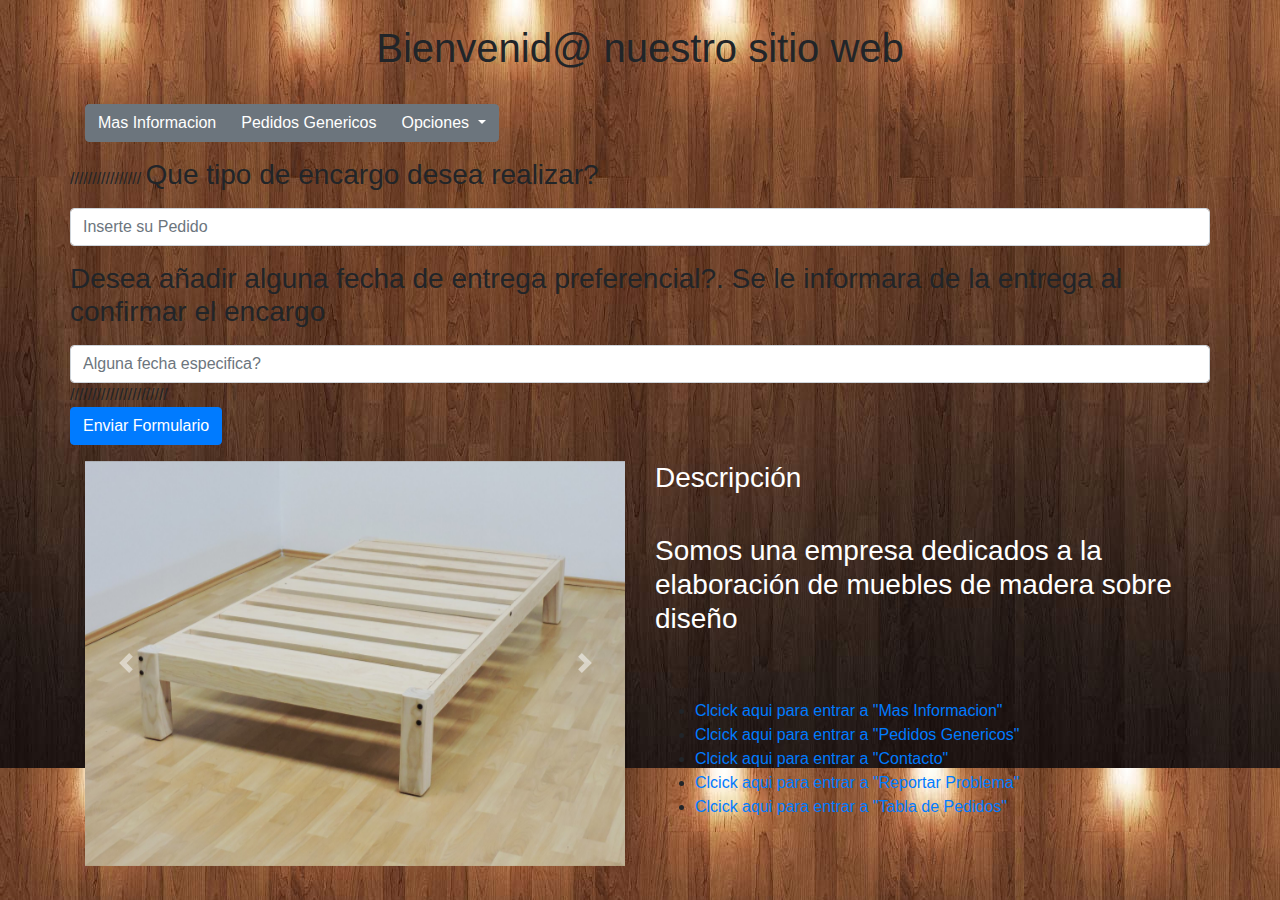
<file: index.html>
<php
 $servidor="localhost";
    $usuario="root";
    $clave="";
    $BaseDeDatos="formulario";
      $enlace=mysqli_connect($servidor,$usuario,$clave,$BaseDeDatos);
      if(!enlace)
      {
      echo'Error en la conexion con el servidor';
      }
>

<!DOCTYPE html>
<html lang="">
<head>
  <meta charset="utf-8">
  <meta name="viewport" content="width=device-width, initial-scale=1.0">
  <title> Proyecto Web </title>
     <link rel="icon" type="image" href="logo.jpg">
    <link rel="stylesheet" href="https://stackpath.bootstrapcdn.com/bootstrap/4.4.1/css/bootstrap.min.css" integrity="sha384-Vkoo8x4CGsO3+Hhxv8T/Q5PaXtkKtu6ug5TOeNV6gBiFeWPGFN9MuhOf23Q9Ifjh" crossorigin="anonymous">
    
    
    <script src="https://code.jquery.com/jquery-3.4.1.slim.min.js" integrity="sha384-J6qa4849blE2+poT4WnyKhv5vZF5SrPo0iEjwBvKU7imGFAV0wwj1yYfoRSJoZ+n" crossorigin="anonymous"></script>
<script src="https://cdn.jsdelivr.net/npm/popper.js@1.16.0/dist/umd/popper.min.js" integrity="sha384-Q6E9RHvbIyZFJoft+2mJbHaEWldlvI9IOYy5n3zV9zzTtmI3UksdQRVvoxMfooAo" crossorigin="anonymous"></script>
<script src="https://stackpath.bootstrapcdn.com/bootstrap/4.4.1/js/bootstrap.min.js" integrity="sha384-wfSDF2E50Y2D1uUdj0O3uMBJnjuUD4Ih7YwaYd1iqfktj0Uod8GCExl3Og8ifwB6" crossorigin="anonymous"></script>
    
</head>
    
<body background="Madera.jpg">
    <br />
    <h1 align ="center"> Bienvenid@ nuestro sitio web </h1>
    <br/>
    <div class="container">
  <div class="row">
    <div class="col"><form>
        
        
    <div class="btn-group" role="group" aria-label="Button group with nested dropdown">
  <button type="button" class="btn btn-secondary">Mas Informacion</button>      
  <button type="button" class="btn btn-secondary">Pedidos Genericos</button>

  <div class="btn-group" role="group">
    <button id="btnGroupDrop1" type="button" class="btn btn-secondary dropdown-toggle" data-toggle="dropdown" aria-haspopup="true" aria-expanded="false">
      Opciones
    </button>
    <div class="dropdown-menu" aria-labelledby="btnGroupDrop1">
      <a class="dropdown-item" href="#">Contacto</a>
      <a class="dropdown-item" href="#">Reportar problema</a>
    </div>
  </div>
</div></form></div>
    <div class="w-100">  <div class="form-group">
        
     ////////////////   
        <label for="formGroupExampleInput"><h3>Que tipo de encargo desea realizar?</h3></label>
    <input type="text" class="form-control" id="formGroupExampleInput" placeholder="Inserte su Pedido">
  </div>
  <div class="form-group">
      <label for="formGroupExampleInput2"> <h3>Desea añadir alguna fecha de entrega preferencial?. Se le informara de la entrega al confirmar el encargo</h3></label> 
    <input type="text" class="form-control" id="formGroupExampleInput2" placeholder="Alguna fecha especifica?">
      
     ////////////////////// 
      <br />
      <button  align="center" type="button" class="btn btn-primary" data-toggle="button" aria-pressed="false" value="registrarse">
  Enviar Formulario
</button>
  </div></div>  
    <div class="col" ><div id="carouselExampleControls" class="carousel slide" data-ride="carousel">
  <div class="carousel-inner">
    <div class="carousel-item active">
      <img src="Cama.jpg" class="d-block w-100" alt="...">
    </div>
    <div class="carousel-item">
      <img src="Mesa.jpg" class="d-block w-100" alt="...">
    </div>
    <div class="carousel-item">
      <img src="Sillas.jpg" class="d-block w-100" alt="...">
    </div>
  </div>
  <a class="carousel-control-prev" href="#carouselExampleControls" role="button" data-slide="prev">
    <span class="carousel-control-prev-icon" aria-hidden="true"></span>
    <span class="sr-only">Previous</span>
  </a>
  <a class="carousel-control-next" href="#carouselExampleControls" role="button" data-slide="next">
    <span class="carousel-control-next-icon" aria-hidden="true"></span>
    <span class="sr-only">Next</span>
  </a>
</div></div>
    <div class="col"> 
        <h3> <p style="color: white">Descripción</p></h3> <br />
        <h3> <p style="color: white">Somos una empresa dedicados a la elaboración de muebles de madera sobre diseño</p></h3> <br /><br />
    <ul class="Botones">
        <li><a href="Pagina 2.html">Clcick aqui para entrar a "Mas Informacion"</li>
         <li><a href="Pagina%203.html">Clcick aqui para entrar a "Pedidos Genericos"</li>
          <li><a href="Pagina%204.html">Clcick aqui para entrar a "Contacto"</li>
        <li><a href="Pagina%205.html">Clcick aqui para entrar a "Reportar Problema"</a></li>
        <li><a href="TablaPedidos.html">Clcick aqui para entrar a "Tabla de Pedidos"</a></li>
    </ul>
        </div>
  </div>
</div>   
 </body>
    
</html>
<php
    if(isset($_POST['registrarse'])
    {
    $ARTICULO=$_POST["Producto"];
     $fechas=$_POST["Fechas"];
    
    $insertarDatos = "INSERT INTO datos VALUES('$Producto',
                                                '$Fechas')";
     
     $ejecutarInsertar = mysqli_query($enlace, $insertarDatos);
     
     
    }
>
</file>
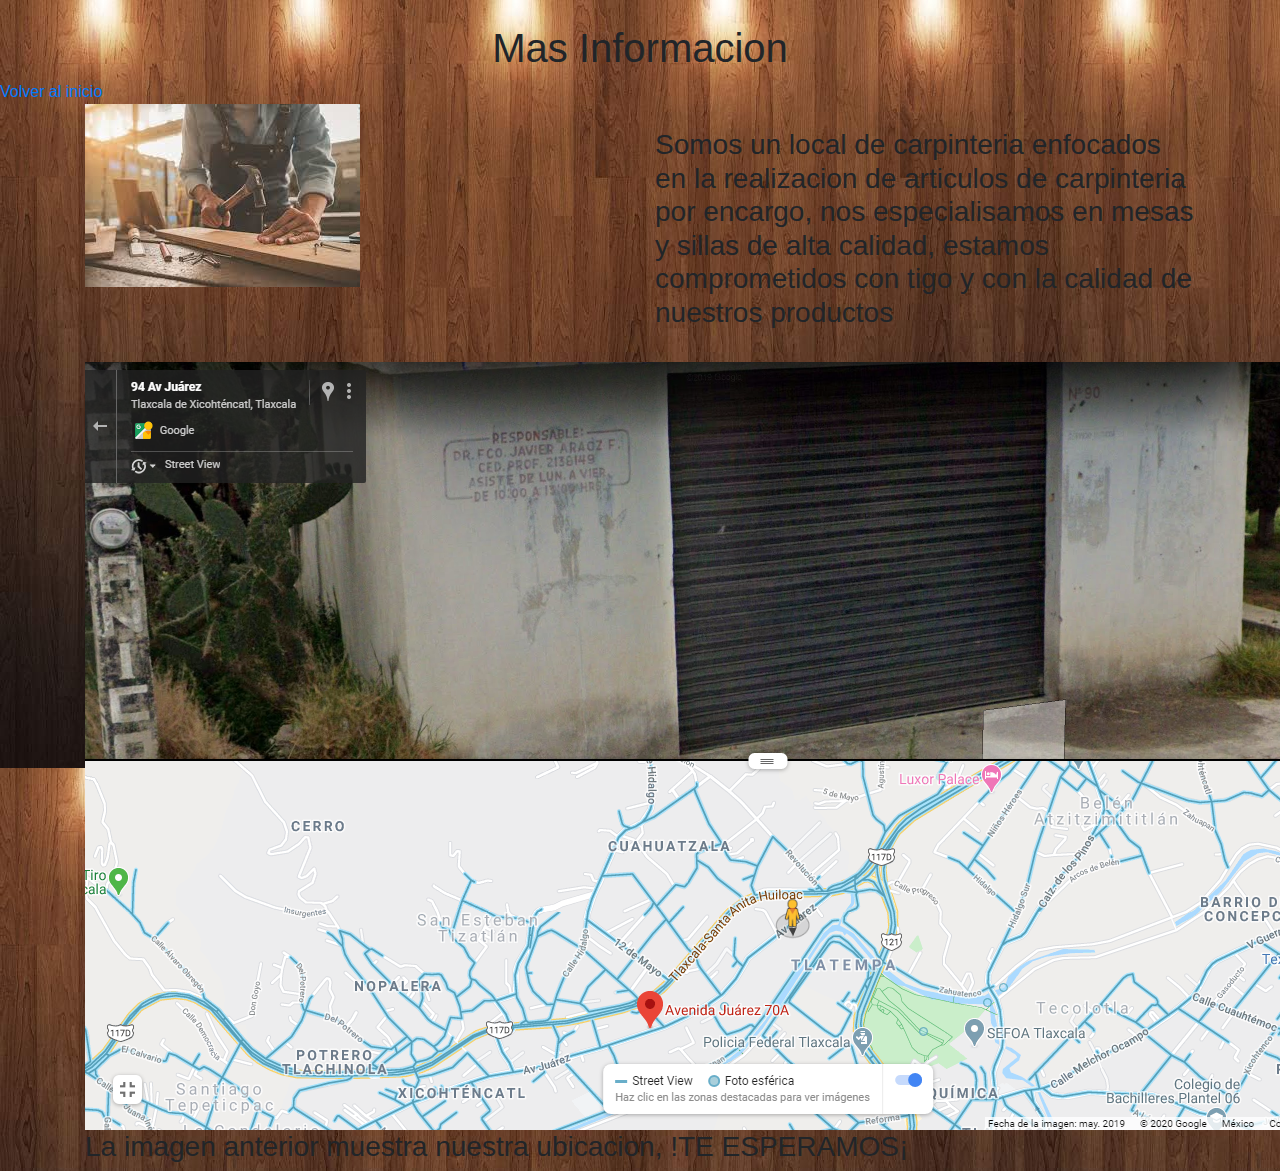
<file: Pagina 2.html>
<!DOCTYPE html>
<html lang="">
<head>
    <meta charset="utf-8">
    <meta name="viewport" content="width=device-width, initial-scale=1.0">
    <title> Mas Informacion </title>
    <link rel="icon" type="image" href="logo.jpg">
    <link rel="stylesheet" href="https://stackpath.bootstrapcdn.com/bootstrap/4.4.1/css/bootstrap.min.css" integrity="sha384-Vkoo8x4CGsO3+Hhxv8T/Q5PaXtkKtu6ug5TOeNV6gBiFeWPGFN9MuhOf23Q9Ifjh" crossorigin="anonymous">
    
    
    <script src="https://code.jquery.com/jquery-3.4.1.slim.min.js" integrity="sha384-J6qa4849blE2+poT4WnyKhv5vZF5SrPo0iEjwBvKU7imGFAV0wwj1yYfoRSJoZ+n" crossorigin="anonymous"></script>
<script src="https://cdn.jsdelivr.net/npm/popper.js@1.16.0/dist/umd/popper.min.js" integrity="sha384-Q6E9RHvbIyZFJoft+2mJbHaEWldlvI9IOYy5n3zV9zzTtmI3UksdQRVvoxMfooAo" crossorigin="anonymous"></script>
<script src="https://stackpath.bootstrapcdn.com/bootstrap/4.4.1/js/bootstrap.min.js" integrity="sha384-wfSDF2E50Y2D1uUdj0O3uMBJnjuUD4Ih7YwaYd1iqfktj0Uod8GCExl3Og8ifwB6" crossorigin="anonymous"></script>
</head>
<body background="Madera.jpg">
    <br />
    <h1 align ="center">  Mas Informacion </h1>
    
    <a align="center" href="Proyecto.html"> Volver al inicio</a>
    <br/>
    
    <div class="container">
  <div class="row">
    <div class="col"> <img src="Fachada.jpg"> </div>
    <div class="col"> <br /><h3>Somos un local de carpinteria enfocados en la realizacion de articulos
          de carpinteria por encargo, nos especialisamos en mesas y sillas de alta calidad, estamos comprometidos 
          con tigo y con la calidad de nuestros productos </h3></div>
    <div class="w-100"> </div>
      <div class="col"> <br /><img src="Ubicacion.png"/></div>
    <div class="col"><h3> La imagen anterior muestra nuestra ubicacion, !TE ESPERAMOS¡</h3></div>
  </div>
</div>
</body>
</html>
</file>
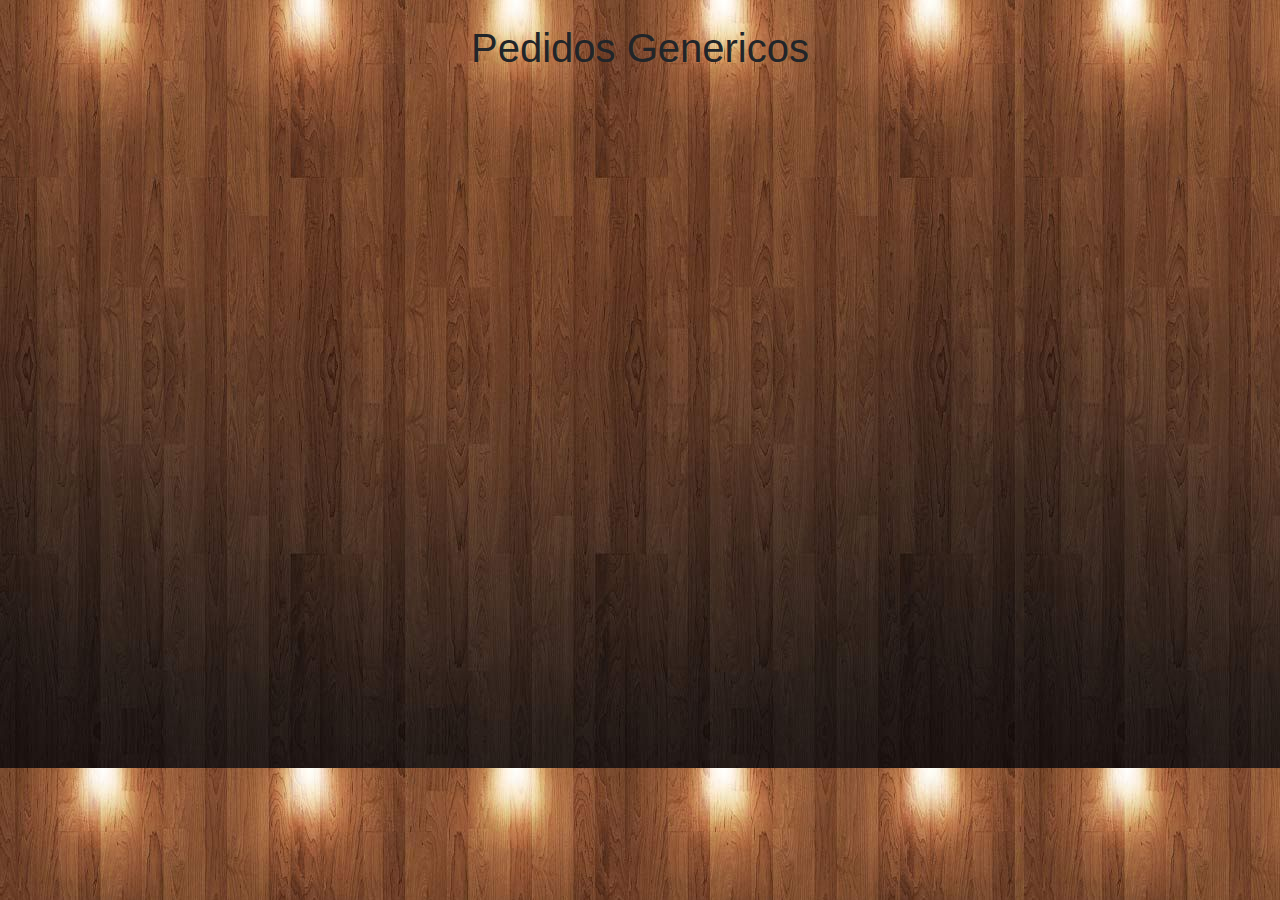
<file: Pagina 3.html>
<!DOCTYPE html>
<html lang="">
<head>
    <meta charset="utf-8">
    <meta name="viewport" content="width=device-width, initial-scale=1.0">
    <title> Pedidos Genericos</title>
    <link rel="icon" type="image" href="logo.jpg">
    <link rel="stylesheet" href="https://stackpath.bootstrapcdn.com/bootstrap/4.4.1/css/bootstrap.min.css" integrity="sha384-Vkoo8x4CGsO3+Hhxv8T/Q5PaXtkKtu6ug5TOeNV6gBiFeWPGFN9MuhOf23Q9Ifjh" crossorigin="anonymous">
    
    
    <script src="https://code.jquery.com/jquery-3.4.1.slim.min.js" integrity="sha384-J6qa4849blE2+poT4WnyKhv5vZF5SrPo0iEjwBvKU7imGFAV0wwj1yYfoRSJoZ+n" crossorigin="anonymous"></script>
<script src="https://cdn.jsdelivr.net/npm/popper.js@1.16.0/dist/umd/popper.min.js" integrity="sha384-Q6E9RHvbIyZFJoft+2mJbHaEWldlvI9IOYy5n3zV9zzTtmI3UksdQRVvoxMfooAo" crossorigin="anonymous"></script>
<script src="https://stackpath.bootstrapcdn.com/bootstrap/4.4.1/js/bootstrap.min.js" integrity="sha384-wfSDF2E50Y2D1uUdj0O3uMBJnjuUD4Ih7YwaYd1iqfktj0Uod8GCExl3Og8ifwB6" crossorigin="anonymous"></script>
</head>

<body background="Madera.jpg">
    <br />
    <h1 align ="center">  Pedidos Genericos </h1>
    <br/>
</body>
</html>
</file>
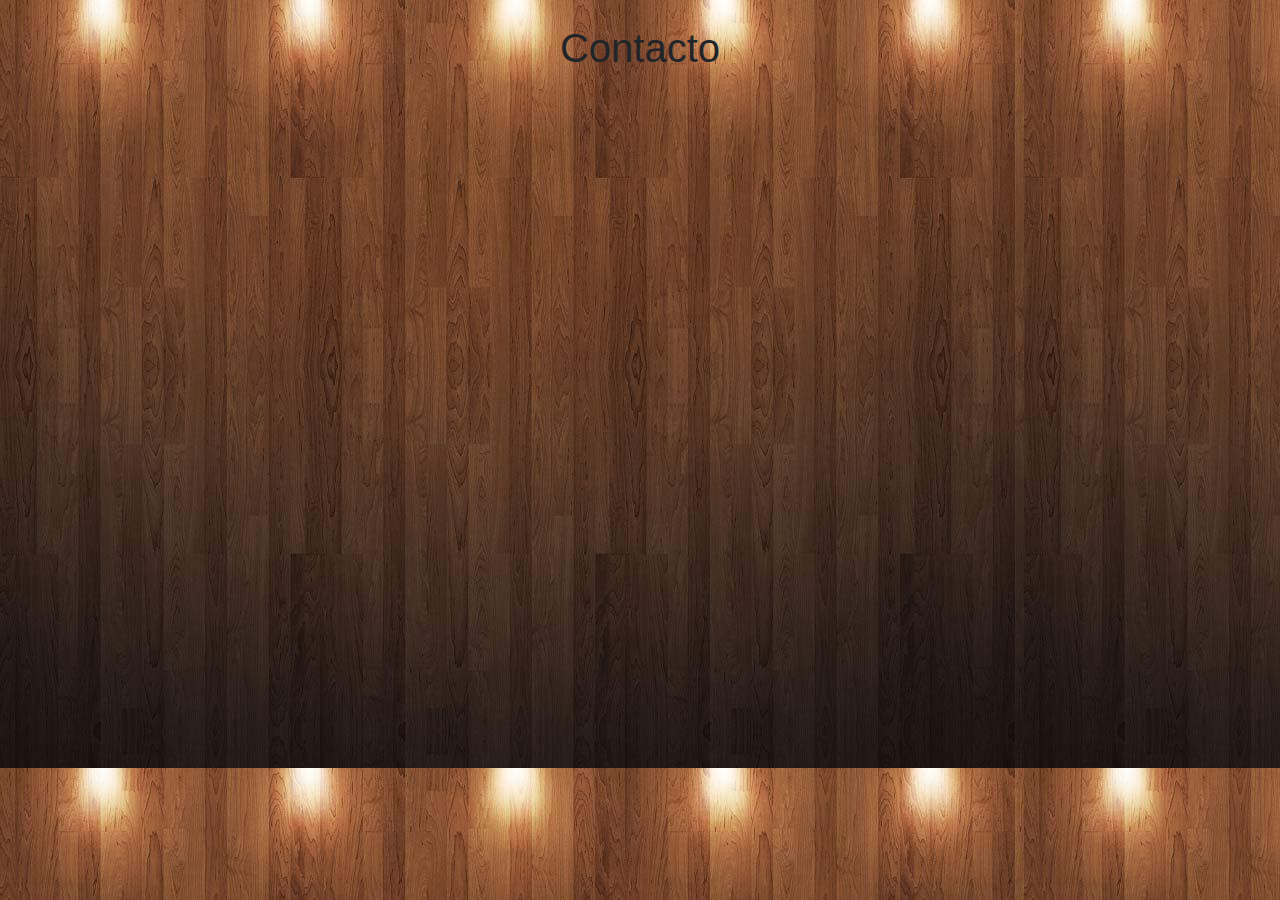
<file: Pagina 4.html>
<!DOCTYPE html>
<html lang="">
<head>
    <meta charset="utf-8">
    <meta name="viewport" content="width=device-width, initial-scale=1.0">
    <title> Contacto </title>
    <link rel="icon" type="image" href="logo.jpg">
    <link rel="stylesheet" href="https://stackpath.bootstrapcdn.com/bootstrap/4.4.1/css/bootstrap.min.css" integrity="sha384-Vkoo8x4CGsO3+Hhxv8T/Q5PaXtkKtu6ug5TOeNV6gBiFeWPGFN9MuhOf23Q9Ifjh" crossorigin="anonymous">
    
    
    <script src="https://code.jquery.com/jquery-3.4.1.slim.min.js" integrity="sha384-J6qa4849blE2+poT4WnyKhv5vZF5SrPo0iEjwBvKU7imGFAV0wwj1yYfoRSJoZ+n" crossorigin="anonymous"></script>
<script src="https://cdn.jsdelivr.net/npm/popper.js@1.16.0/dist/umd/popper.min.js" integrity="sha384-Q6E9RHvbIyZFJoft+2mJbHaEWldlvI9IOYy5n3zV9zzTtmI3UksdQRVvoxMfooAo" crossorigin="anonymous"></script>
<script src="https://stackpath.bootstrapcdn.com/bootstrap/4.4.1/js/bootstrap.min.js" integrity="sha384-wfSDF2E50Y2D1uUdj0O3uMBJnjuUD4Ih7YwaYd1iqfktj0Uod8GCExl3Og8ifwB6" crossorigin="anonymous"></script>
</head>

<body background="Madera.jpg">
    <br />
    <h1 align ="center">  Contacto </h1>
    <br/>
</body>
</html>
</file>
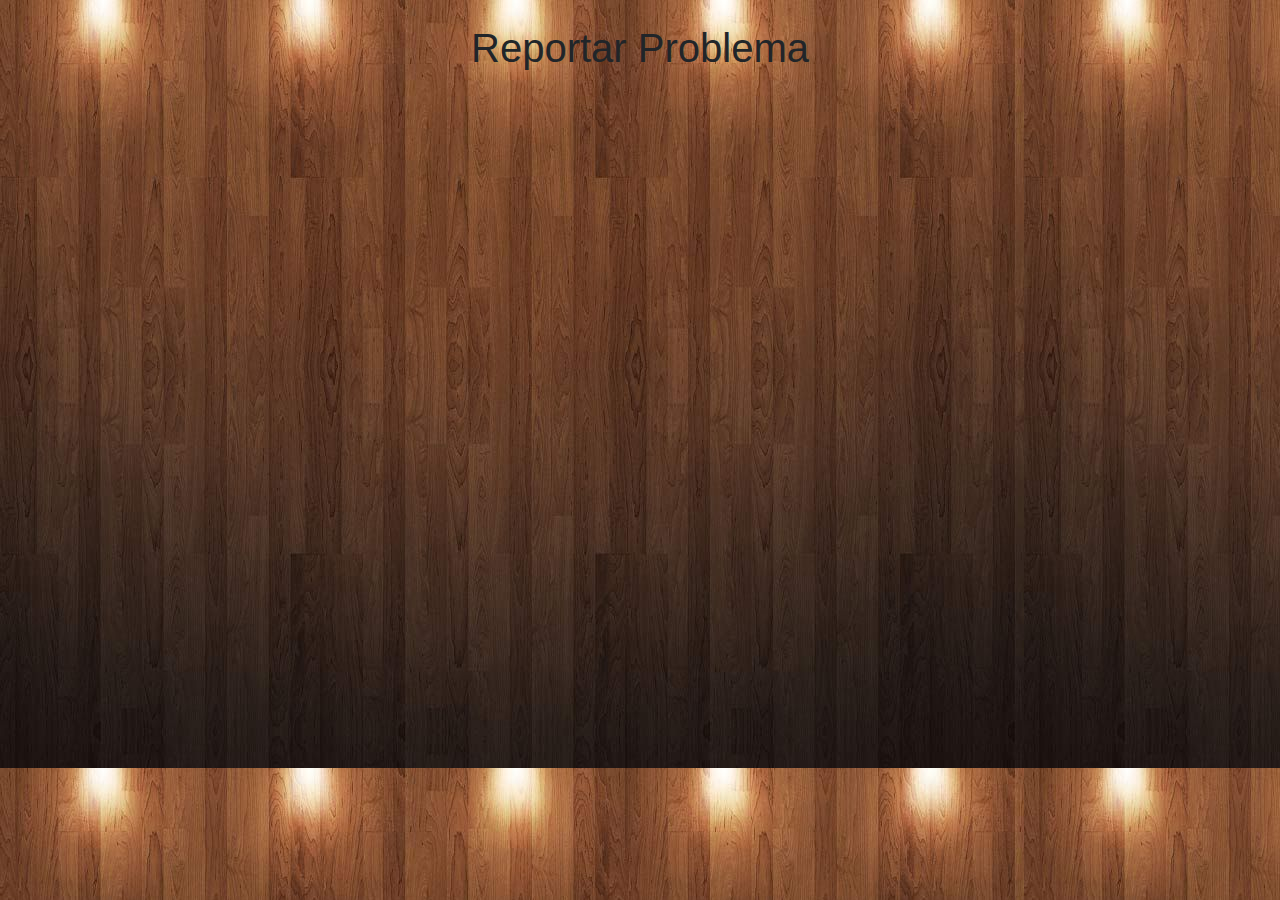
<file: Pagina 5.html>
<!DOCTYPE html>
<html lang="">
<head>
    <meta charset="utf-8">
    <meta name="viewport" content="width=device-width, initial-scale=1.0">
    <title> Reportar Problema </title>
    <link rel="icon" type="image" href="logo.jpg">
    <link rel="stylesheet" href="https://stackpath.bootstrapcdn.com/bootstrap/4.4.1/css/bootstrap.min.css" integrity="sha384-Vkoo8x4CGsO3+Hhxv8T/Q5PaXtkKtu6ug5TOeNV6gBiFeWPGFN9MuhOf23Q9Ifjh" crossorigin="anonymous">
    
    
    <script src="https://code.jquery.com/jquery-3.4.1.slim.min.js" integrity="sha384-J6qa4849blE2+poT4WnyKhv5vZF5SrPo0iEjwBvKU7imGFAV0wwj1yYfoRSJoZ+n" crossorigin="anonymous"></script>
<script src="https://cdn.jsdelivr.net/npm/popper.js@1.16.0/dist/umd/popper.min.js" integrity="sha384-Q6E9RHvbIyZFJoft+2mJbHaEWldlvI9IOYy5n3zV9zzTtmI3UksdQRVvoxMfooAo" crossorigin="anonymous"></script>
<script src="https://stackpath.bootstrapcdn.com/bootstrap/4.4.1/js/bootstrap.min.js" integrity="sha384-wfSDF2E50Y2D1uUdj0O3uMBJnjuUD4Ih7YwaYd1iqfktj0Uod8GCExl3Og8ifwB6" crossorigin="anonymous"></script>
</head>

<body background="Madera.jpg">
    <br />
    <h1 align ="center">  Reportar Problema </h1>
    <br/>
</body>
</html>
</file>
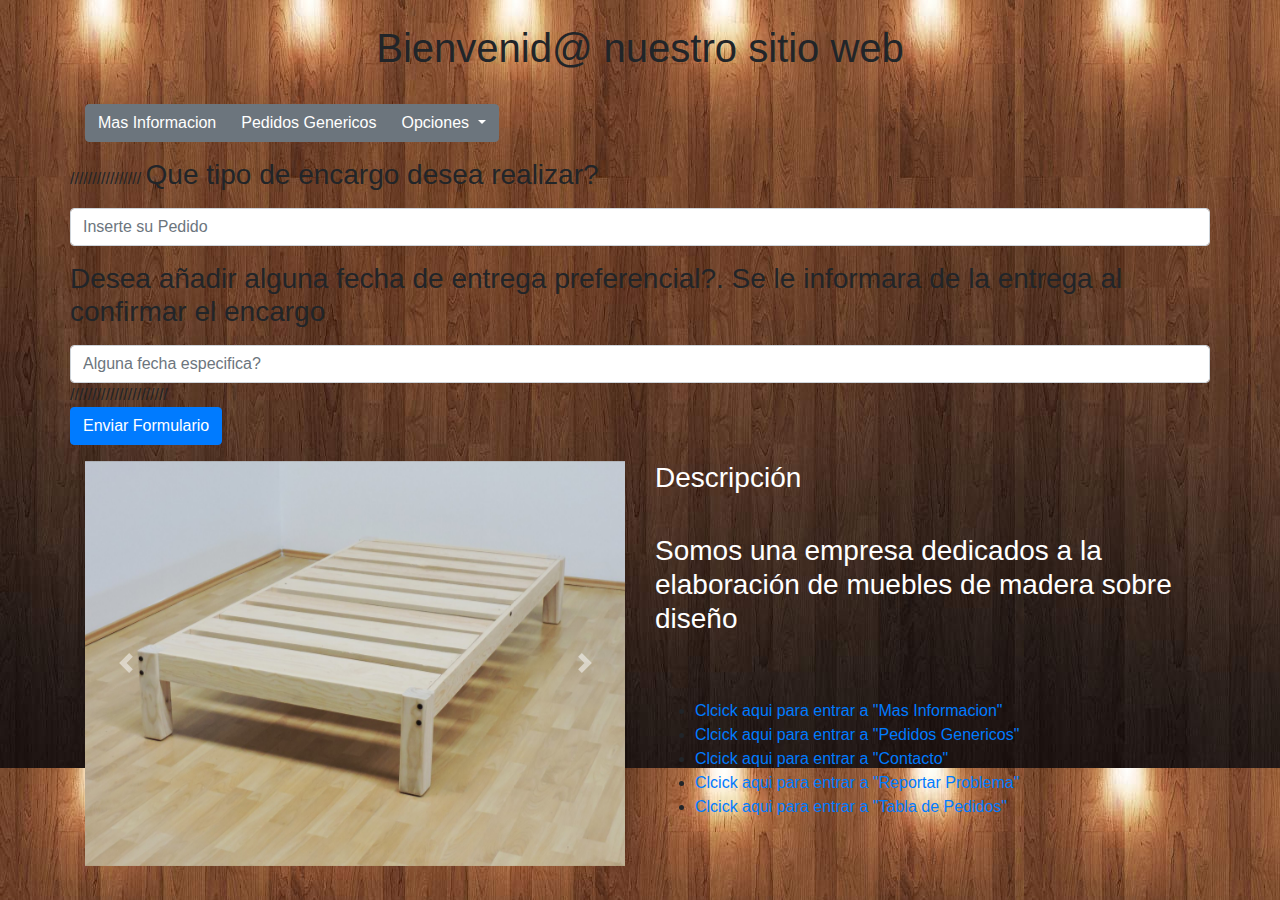
<file: Proyecto.html>
<php
 $servidor="localhost";
    $usuario="root";
    $clave="";
    $BaseDeDatos="formulario";
      $enlace=mysqli_connect($servidor,$usuario,$clave,$BaseDeDatos);
      if(!enlace)
      {
      echo'Error en la conexion con el servidor';
      }
>

<!DOCTYPE html>
<html lang="">
<head>
  <meta charset="utf-8">
  <meta name="viewport" content="width=device-width, initial-scale=1.0">
  <title> Proyecto Web </title>
     <link rel="icon" type="image" href="logo.jpg">
    <link rel="stylesheet" href="https://stackpath.bootstrapcdn.com/bootstrap/4.4.1/css/bootstrap.min.css" integrity="sha384-Vkoo8x4CGsO3+Hhxv8T/Q5PaXtkKtu6ug5TOeNV6gBiFeWPGFN9MuhOf23Q9Ifjh" crossorigin="anonymous">
    
    
    <script src="https://code.jquery.com/jquery-3.4.1.slim.min.js" integrity="sha384-J6qa4849blE2+poT4WnyKhv5vZF5SrPo0iEjwBvKU7imGFAV0wwj1yYfoRSJoZ+n" crossorigin="anonymous"></script>
<script src="https://cdn.jsdelivr.net/npm/popper.js@1.16.0/dist/umd/popper.min.js" integrity="sha384-Q6E9RHvbIyZFJoft+2mJbHaEWldlvI9IOYy5n3zV9zzTtmI3UksdQRVvoxMfooAo" crossorigin="anonymous"></script>
<script src="https://stackpath.bootstrapcdn.com/bootstrap/4.4.1/js/bootstrap.min.js" integrity="sha384-wfSDF2E50Y2D1uUdj0O3uMBJnjuUD4Ih7YwaYd1iqfktj0Uod8GCExl3Og8ifwB6" crossorigin="anonymous"></script>
    
</head>
    
<body background="Madera.jpg">
    <br />
    <h1 align ="center"> Bienvenid@ nuestro sitio web </h1>
    <br/>
    <div class="container">
  <div class="row">
    <div class="col"><form>
        
        
    <div class="btn-group" role="group" aria-label="Button group with nested dropdown">
  <button type="button" class="btn btn-secondary">Mas Informacion</button>      
  <button type="button" class="btn btn-secondary">Pedidos Genericos</button>

  <div class="btn-group" role="group">
    <button id="btnGroupDrop1" type="button" class="btn btn-secondary dropdown-toggle" data-toggle="dropdown" aria-haspopup="true" aria-expanded="false">
      Opciones
    </button>
    <div class="dropdown-menu" aria-labelledby="btnGroupDrop1">
      <a class="dropdown-item" href="#">Contacto</a>
      <a class="dropdown-item" href="#">Reportar problema</a>
    </div>
  </div>
</div></form></div>
    <div class="w-100">  <div class="form-group">
        
     ////////////////   
        <label for="formGroupExampleInput"><h3>Que tipo de encargo desea realizar?</h3></label>
    <input type="text" class="form-control" id="formGroupExampleInput" placeholder="Inserte su Pedido">
  </div>
  <div class="form-group">
      <label for="formGroupExampleInput2"> <h3>Desea añadir alguna fecha de entrega preferencial?. Se le informara de la entrega al confirmar el encargo</h3></label> 
    <input type="text" class="form-control" id="formGroupExampleInput2" placeholder="Alguna fecha especifica?">
      
     ////////////////////// 
      <br />
      <button  align="center" type="button" class="btn btn-primary" data-toggle="button" aria-pressed="false" value="registrarse">
  Enviar Formulario
</button>
  </div></div>  
    <div class="col" ><div id="carouselExampleControls" class="carousel slide" data-ride="carousel">
  <div class="carousel-inner">
    <div class="carousel-item active">
      <img src="Cama.jpg" class="d-block w-100" alt="...">
    </div>
    <div class="carousel-item">
      <img src="Mesa.jpg" class="d-block w-100" alt="...">
    </div>
    <div class="carousel-item">
      <img src="Sillas.jpg" class="d-block w-100" alt="...">
    </div>
  </div>
  <a class="carousel-control-prev" href="#carouselExampleControls" role="button" data-slide="prev">
    <span class="carousel-control-prev-icon" aria-hidden="true"></span>
    <span class="sr-only">Previous</span>
  </a>
  <a class="carousel-control-next" href="#carouselExampleControls" role="button" data-slide="next">
    <span class="carousel-control-next-icon" aria-hidden="true"></span>
    <span class="sr-only">Next</span>
  </a>
</div></div>
    <div class="col"> 
        <h3> <p style="color: white">Descripción</p></h3> <br />
        <h3> <p style="color: white">Somos una empresa dedicados a la elaboración de muebles de madera sobre diseño</p></h3> <br /><br />
    <ul class="Botones">
        <li><a href="Pagina 2.html">Clcick aqui para entrar a "Mas Informacion"</li>
         <li><a href="Pagina%203.html">Clcick aqui para entrar a "Pedidos Genericos"</li>
          <li><a href="Pagina%204.html">Clcick aqui para entrar a "Contacto"</li>
        <li><a href="Pagina%205.html">Clcick aqui para entrar a "Reportar Problema"</a></li>
        <li><a href="TablaPedidos.html">Clcick aqui para entrar a "Tabla de Pedidos"</a></li>
    </ul>
        </div>
  </div>
</div>   
 </body>
    
</html>
<php
    if(isset($_POST['registrarse'])
    {
    $ARTICULO=$_POST["Producto"];
     $fechas=$_POST["Fechas"];
    
    $insertarDatos = "INSERT INTO datos VALUES('$Producto',
                                                '$Fechas')";
     
     $ejecutarInsertar = mysqli_query($enlace, $insertarDatos);
     
     
    }
>
</file>
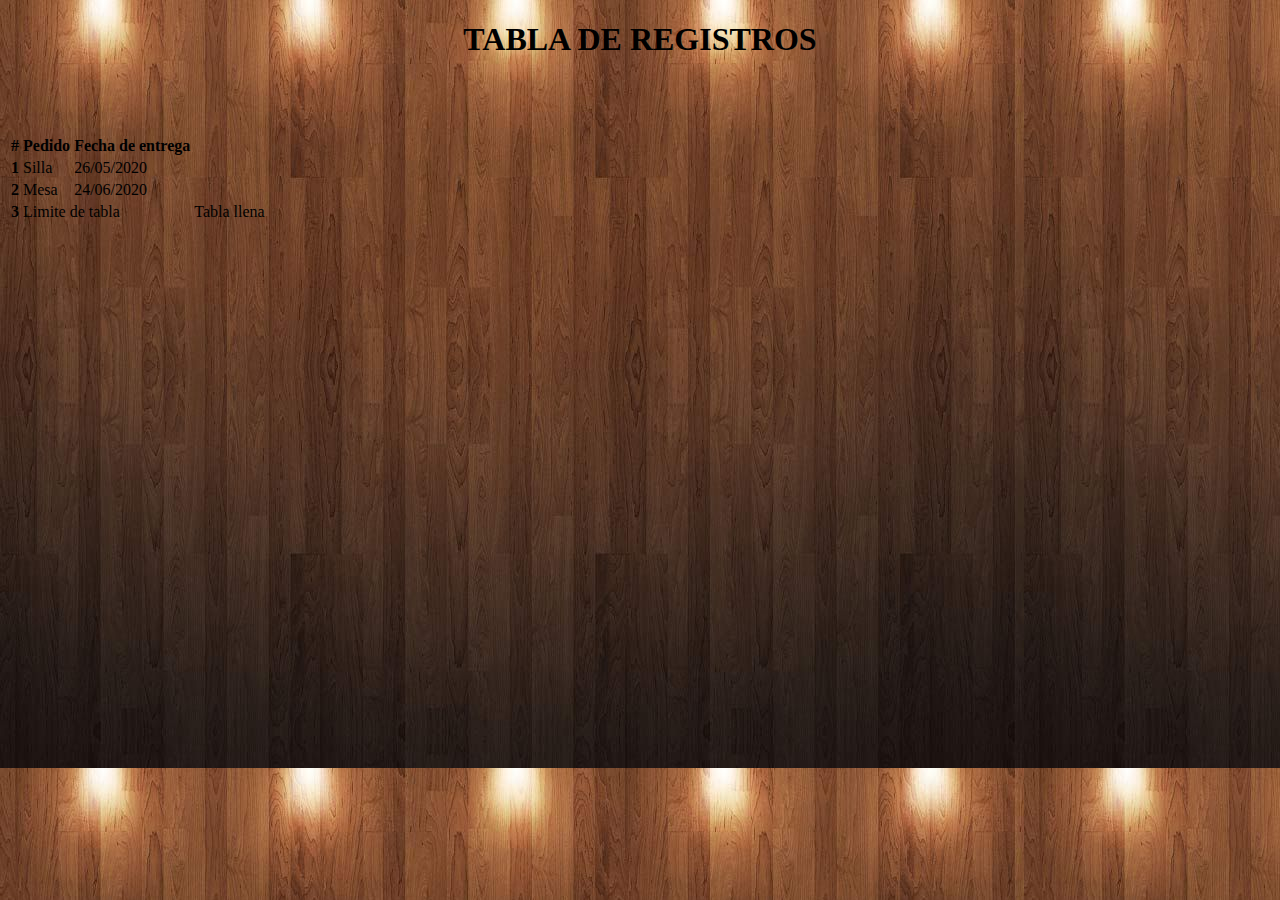
<file: TablaPedidos.html>
<!DOCTYPE html>
<html lang="">
<head>
    <script src="https://code.jquery.com/jquery-3.5.1.slim.min.js" integrity="sha384-DfXdz2htPH0lsSSs5nCTpuj/zy4C+OGpamoFVy38MVBnE+IbbVYUew+OrCXaRkfj" crossorigin="anonymous"></script>
<script src="https://cdn.jsdelivr.net/npm/popper.js@1.16.0/dist/umd/popper.min.js" integrity="sha384-Q6E9RHvbIyZFJoft+2mJbHaEWldlvI9IOYy5n3zV9zzTtmI3UksdQRVvoxMfooAo" crossorigin="anonymous"></script>
<script src="https://stackpath.bootstrapcdn.com/bootstrap/4.5.0/js/bootstrap.min.js" integrity="sha384-OgVRvuATP1z7JjHLkuOU7Xw704+h835Lr+6QL9UvYjZE3Ipu6Tp75j7Bh/kR0JKI" crossorigin="anonymous"></script>
    <link rel="stylesheet" href="https://stackpath.bootstrapcdn.com/bootstrap/4.5.0/css/bootstrap.min.css" integrity="sha384-9aIt2nRpC12Uk9gS9baDl411NQApFmC26EwAOH8WgZl5MYYxFfc+NcPb1dKGj7Sk" crossorigin="anonymous">
    <meta charset="utf-8">
    <meta name="viewport" content="width=device-width, initial-scale=1.0">
    <title> TABLA DE PEDIDOS </title>
</head>

<body background="Madera.jpg">
    <h1 align="center"> TABLA DE REGISTROS </h1>
    <br>
    <br>
    <br />
<table class="table table-borderless table-dark">
  <thead>
    <tr>
      <th scope="col">#</th>
      <th scope="col">Pedido</th>
      <th scope="col">Fecha de entrega</th>
 
    </tr>
  </thead>
  <tbody>
    <tr>
      <th scope="row">1</th>
      <td>Silla</td>
      <td>26/05/2020</td>

    </tr>
    <tr>
      <th scope="row">2</th>
      <td>Mesa</td>
      <td>24/06/2020</td>

    </tr>
    <tr>
      <th scope="row">3</th>
      <td colspan="2">Limite de tabla</td>
      <td>Tabla llena</td>
    </tr>
  </tbody>
</table>

</body>
</html>
</file>
